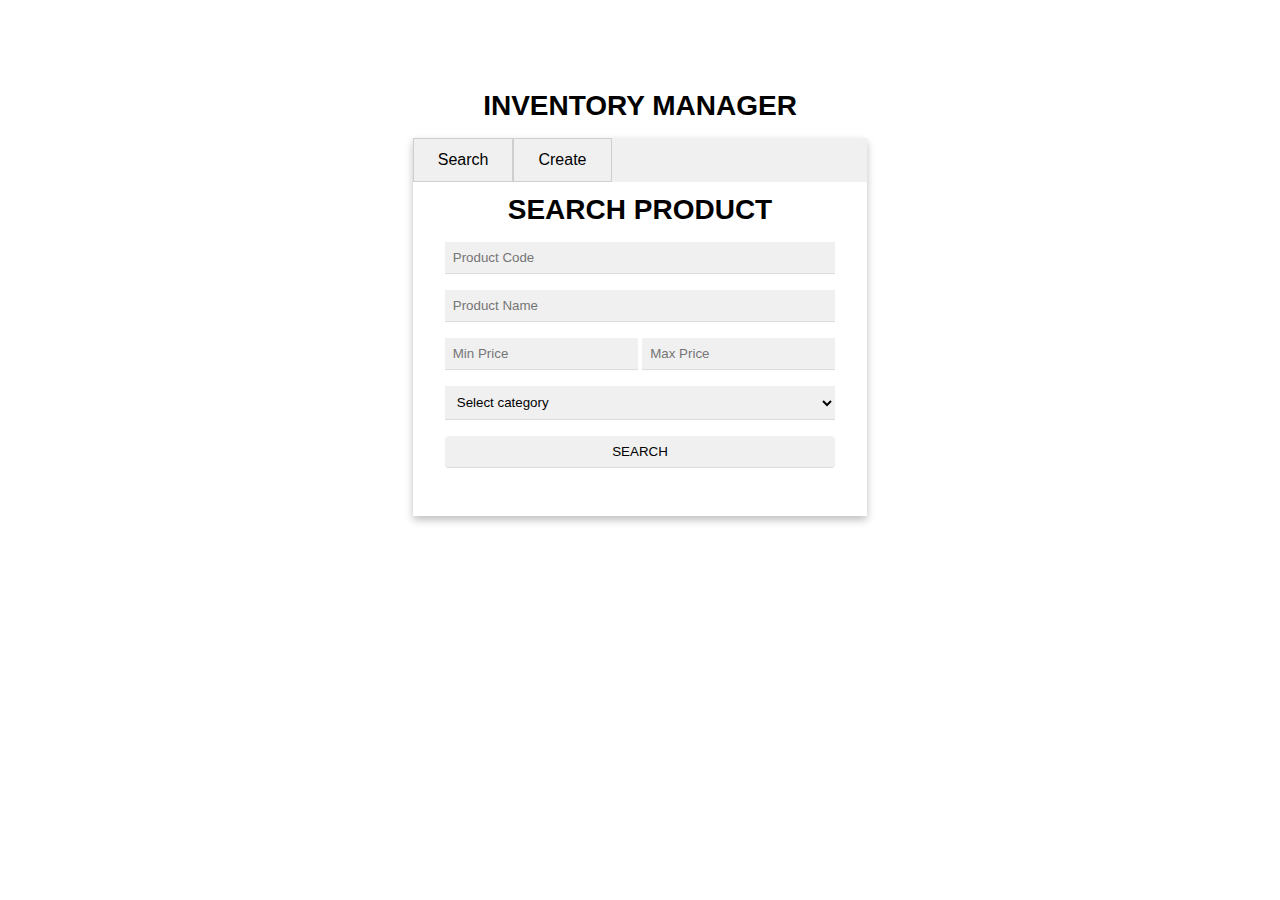
<file: index.html>
<!DOCTYPE html>
<html lang="en">

<head>
    <meta charset="UTF-8">
    <meta name="viewport" content="width=device-width, initial-scale=1.0">
    <title>Inventory Manager</title>
    <link rel="stylesheet" href="./ASSETS/CSS/styles.css">
</head>

<body>
    <div class="program-wrapper">

        <div class="page-title">
            <h1>Inventory Manager</h1>
        </div>

        <div class="container">
            <div class="program-menu-container">
                <nav class="program-menu">
                    <ul>
                        <li class="search-product-option">Search</li>
                        <li class="create-product-option">Create</li>
                    </ul>
                </nav>
            </div>

            <div class="forms-container">
                <div class="search-form-container">
                    <div class="search-form-title">
                        <h2>SEARCH PRODUCT</h2>
                    </div>
                    <div class="result-messages-container">
                        <p class="error-message d-none"></p>
                    </div>
                    <form class="form search-products-form">
                        <input type="text" name="product_code" placeholder="Product Code">
                        <input type="text" name="product_name" placeholder="Product Name">
                        <div class="price-range-container">
                            <input type="text" name="min_price" placeholder="Min Price">
                            <input type="text" name="max_price" placeholder="Max Price">
                        </div>
                        <select name="product_category">
                            <option value="">Select category</option>
                            <option value="Electronics">Electronics</option>
                            <option value="Footwear">Footwear</option>
                            <option value="Accesories">Accesories</option>
                            <option value="Appliances">Appliances</option>
                        </select>
                        <input type="submit" name="search-form" value="SEARCH">
                    </form>
                </div>

                <div class="create-form-container d-none">
                    <div class="create-form-title">
                        <h2>CREATE PRODUCT</h2>
                    </div>
                    <div class="result-messages-container">
                        <p class="success-message d-none"></p>
                        <p class="error-message d-none"></p>
                    </div>
                    <form class="form create-products-form">
                        <input type="text" name="product_code" placeholder="Product Code" required>
                        <input type="text" name="product_name" placeholder="Product Name" required>
                        <select name="product_category" required>
                            <option value="" disabled selected>Select category</option>
                            <option value="Electronics">Electronics</option>
                            <option value="Footwear">Footwear</option>
                            <option value="Accesories">Accesories</option>
                            <option value="Appliances">Appliances</option>
                        </select>
                        <div class="product-special-field-container"> </div>
                        <input type="number" name="stock_units" placeholder="Units in stock" required>
                        <input type="text" name="product_price" placeholder="Price" required>

                        <input type="submit" name="create-form" value="CREATE">
                    </form>
                </div>
            </div>
        </div>

        <div class="search-results-container d-none">
            <div class="close-modal-container"><span>X</span></div>
            <h2>search results</h2>
            <div class="results-container">
                <div class="results-table-container"></div>
            </div>
        </div>
    </div>

    <script type="module" src="./ASSETS/JS/ajax.js"></script>
    <script type="module" src="./ASSETS/JS/listeners.js"></script>
    <script type="module" src="./ASSETS/JS/search-products.js"></script>
    <script type="module" src="./ASSETS/JS/utilities.js"></script>
</body>

</html>
</file>
<file: ASSETS/CSS/styles.css>
* {
    margin: 0;
    padding: 0;
    box-sizing: border-box;
    font-family: Arial, Helvetica, sans-serif;
}

ul {
    list-style: none;
}

a {
    text-decoration: none;
}

h1,
h2 {
    text-align: center;
    font-size: 1.75rem;
    font-weight: bold;
    text-transform: uppercase;
    margin-bottom: 1rem;
}

.d-none {
    display: none;
}

.program-wrapper {
    width: 100vw;
    height: 100vh;
    display: flex;
    align-items: center;
    flex-direction: column;
    padding-top: 10vh;
}

.container {
    position: relative;
    padding: 2rem;
    padding-top: 3.5rem;
    box-shadow: 0 0.25rem 0.5rem rgba(0, 0, 0, 0.25);
}

/* MENU STYLING */

.program-menu {
    position: absolute;
    top: 0;
    left: 0;
    background-color: #F0F0F0;
    width: 100%;
}

.program-menu ul {
    display: flex;
}

.program-menu ul li {
    padding: .75rem 1.5rem;
    border: 1px solid #CFCFCF;
    cursor: pointer;
}

.program-menu ul li:hover {
    background-color: #CFCFCF;
    border-color: #CFCFCF22;
}


/* FORM STYLING */

.form {
    display: flex;
    flex-direction: column;
}

input,
select {
    padding: .5rem;
    margin-bottom: 1rem;
    border: none;
    border-bottom: 1px solid #ddd;
    background-color: #F0F0F0;
}

input[type="submit"] {
    border-radius: .25rem;
    cursor: pointer;
}

input[type="submit"]:hover {
    background-color: #CFCFCF;
    border: 1px solid #CFCFCF22;
}


/* TABLE STYLING */

.search-results-container {
    position: absolute;
    height: 65vh;
    overflow-y: scroll;
    background-color: #fff;
    padding: 2rem;
    padding-top: 3rem;
    box-shadow: 0 0.25rem 0.5rem rgba(0, 0, 0, 0.25);
}

.close-modal-container {
    text-align: right;
    cursor: pointer;
}

.close-modal-container span {
    font-size: 1.5em;
    font-weight: bold;
    color: #AFAFAF;
}

.close-modal-container span:hover {
    color: #FF0000;
}

.results-table {
    border-collapse: collapse;
    width: 100%;
}

.results-table th,
.results-table td {
    text-align: left;
    padding: .75rem 1.75rem;
}

.results-table tr:nth-child(even) {
    background-color: #f2f2f2
}

.results-table th {
    background-color: #020202;
    color: #FFF;
    text-transform: uppercase;
}

.success-message {
    color: #00ff00;
    margin-bottom: .15rem;
}

.error-message {
    color: #ff0000;
    margin-bottom: .15rem;
}
</file>
